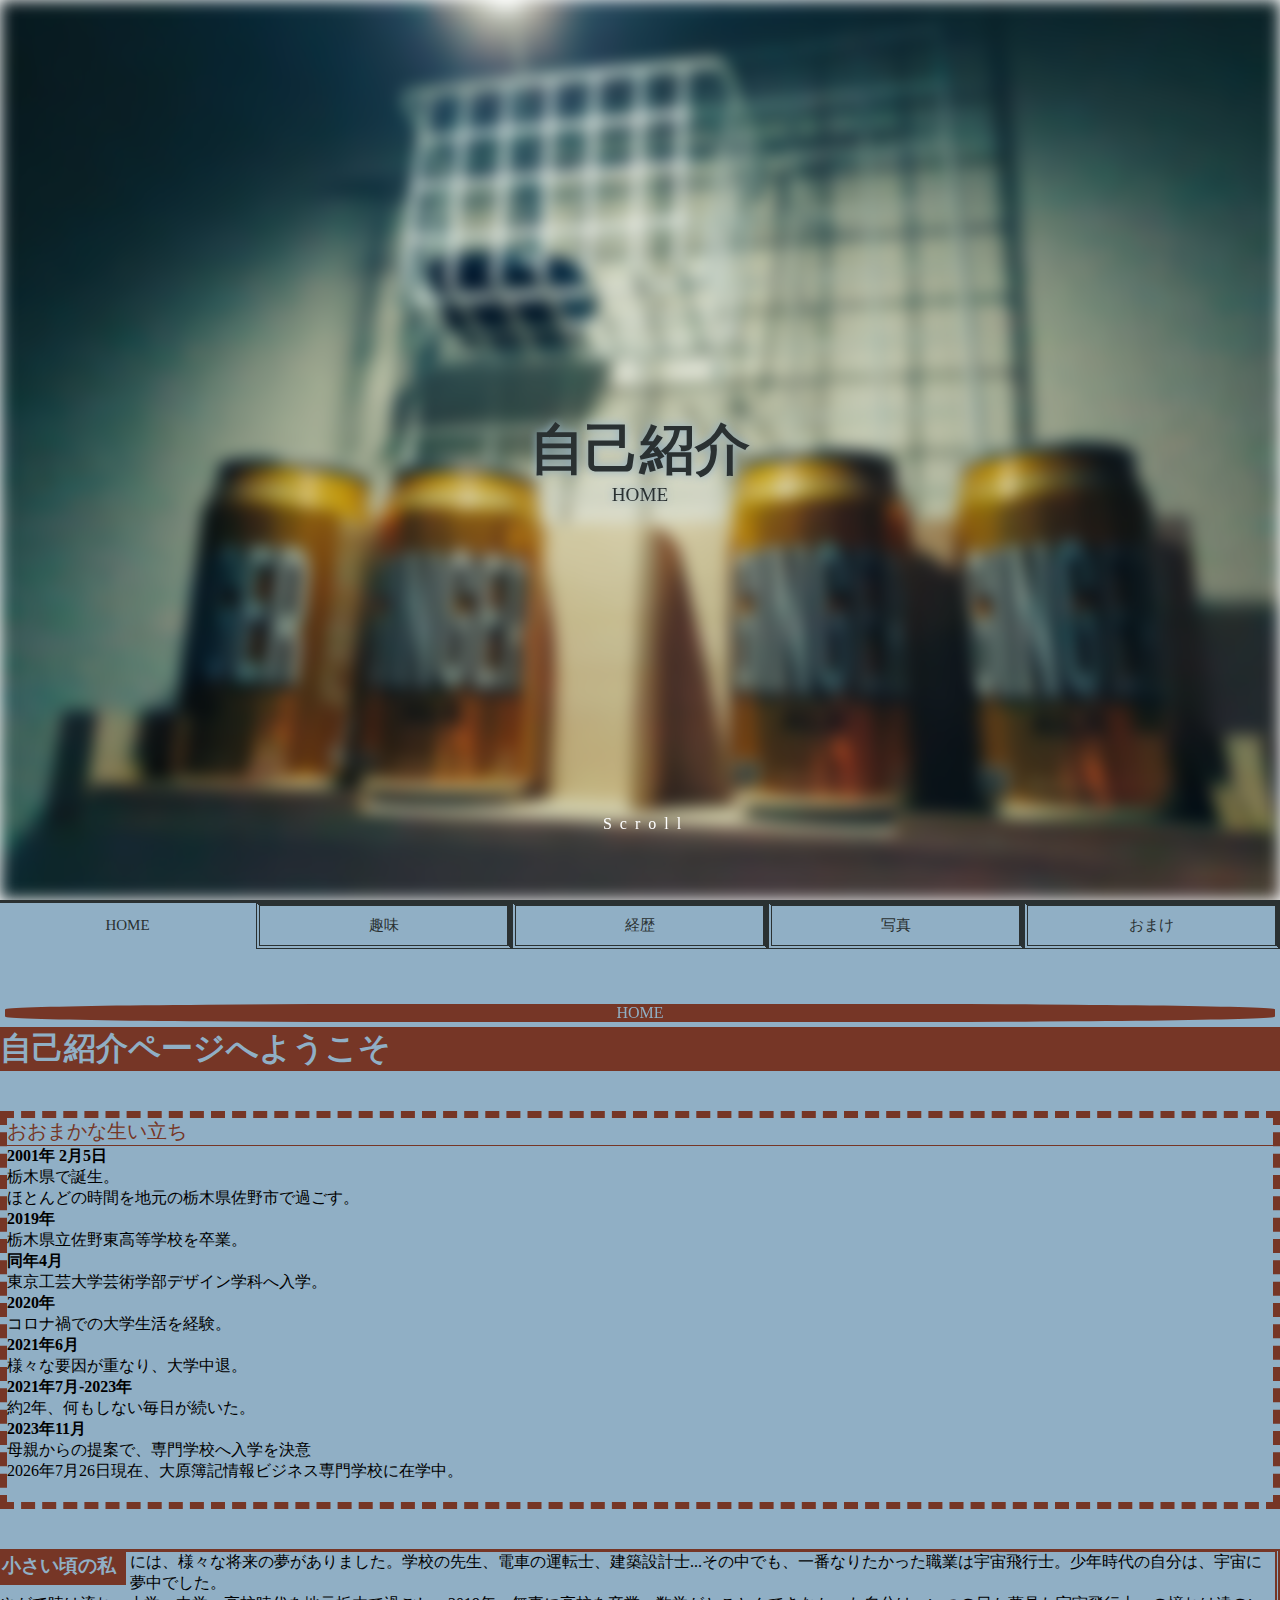
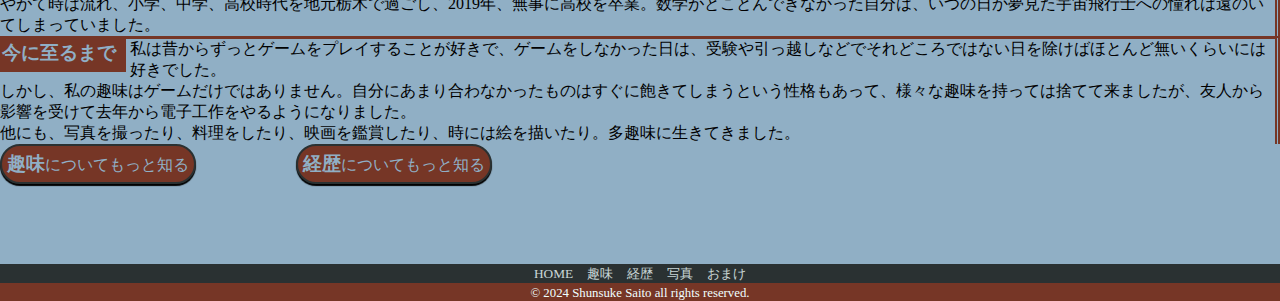
<file: index.html>
<!DOCTYPE html>
<html lang="ja">
  <head>
    <meta charset="UTF-8">
    <title>自己紹介ページ</title>
    <meta name="viewport" content="width=device-width,initial-scale=1.0">
    <link rel="stylesheet" href="ress.css">
    <link rel="stylesheet" href="style.css">
    <link rel="stylesheet" href="reset.css">
    <link rel=" icon" href="images/favicon (1).ico">
  </head>

  <!-- BODY -->
  <body>
    <div class="fadein"></div>
    <div class="content">
    <!-- HEADER -->
    <header id="header">
      <section>
        <big><big><big><h1 id="behind">自己紹介</h1></big></big></big>
        <big><p id="behind">HOME</p></big>
        <div class="scrolldown" ><span>Scroll</span></div>
      </section>
    </header>
    <!--/ HEADER /-->
    
    <!-- CONTAINER_RELATIVE -->
    <div id="container_rel">
        <nav id="global_navi" class="stickey">
            <ul>
                <li class="current" id="home"><a href="index.html">HOME</a></li>
                <li id="hobby"><a href="hobby.html">趣味</a></li>
                <li id="resume"><a href="resume.html">経歴</a></li>
                <li id="photo"><a href="picture.html">写真</a></li>
                <li id="extra"><a href="extra.html">おまけ</a></li>
            </ul>
        </nav>
        <!-- CONTAINER_ABSOLUTE -->
        <div id="container_abs">
            <div id="breadcrumb" class="stickeytopdown">
                <ol>
                <li><a href="index.html">HOME</a></li>
                </ol>
            </div>
        <!-- MAIN -->
        <div class="indexmain">
          <h1 class="title">自己紹介ページへようこそ</h1>
          <div id="bio">
            <p class="lead">おおまかな生い立ち</p>
            <p><strong>2001年 2月5日</strong><br>栃木県で誕生。</p>
            <p>ほとんどの時間を地元の栃木県佐野市で過ごす。</p>
            <p><strong>2019年</strong> <br>栃木県立佐野東高等学校を卒業。</p>
            <p><strong>同年4月</strong><br>東京工芸大学芸術学部デザイン学科へ入学。</p>
            <p><strong>2020年</strong><br>コロナ禍での大学生活を経験。</p>
            <p><strong>2021年6月</strong><br>様々な要因が重なり、大学中退。</p>
            <p><strong>2021年7月-2023年</strong><br>約2年、何もしない毎日が続いた。</p>
            <p><strong>2023年11月</strong><br>母親からの提案で、専門学校へ入学を決意</p>
            <p><div id="nowday">
            <script>
                  const options = { year: 'numeric', month: 'long', day: 'numeric' };
                  document.getElementById("nowday").innerHTML = new Date().toLocaleDateString('ja-JP', options);
              </script>現在、大原簿記情報ビジネス専門学校に在学中。
              </div>
            </p>
          </div>
          <div id="sections">
              <section>
                <h3>小さい頃の私</h3>
                <p>には、様々な将来の夢がありました。学校の先生、電車の運転士、建築設計士...その中でも、一番なりたかった職業は宇宙飛行士。少年時代の自分は、宇宙に夢中でした。</p>
                <p>やがて時は流れ、小学、中学、高校時代を地元栃木で過ごし、2019年、無事に高校を卒業。数学がとことんできなかった自分は、いつの日か夢見た宇宙飛行士への憧れは遠のいてしまっていました。</p>
              </section>
              <section>
                <h3>今に至るまで</h3>
                <p>私は昔からずっとゲームをプレイすることが好きで、ゲームをしなかった日は、受験や引っ越しなどでそれどころではない日を除けばほとんど無いくらいには好きでした。</p>
                <p>しかし、私の趣味はゲームだけではありません。自分にあまり合わなかったものはすぐに飽きてしまうという性格もあって、様々な趣味を持っては捨てて来ましたが、友人から影響を受けて去年から電子工作をやるようになりました。</p>
                <p>他にも、写真を撮ったり、料理をしたり、映画を鑑賞したり、時には絵を描いたり。多趣味に生きてきました。</p>
              </section>
              <sections id="box">
                  <div><big><strong><a href="hobby.html">趣味</strong></big>についてもっと知る</a></div>
                  <div><big><strong><a href="resume.html">経歴</strong></big>についてもっと知る</a></div>
              </sections>
            </div>
        </div>
          <!--/ MAIN /-->
      </div>
      <!--/ CONTAINER_ABSOLUTE /-->
    </div>
    <!--/ CONTAINER_RELATIVE /-->

    <!-- FOOTER -->
    <footer>
      <div id="footer_nav">
        <ul>  
          <li><a href="index.html">HOME</a></li>
          <li><a href="hobby.html">趣味</a></li>
          <li><a href="resume.html">経歴</a></li>
          <li><a href="picture.html">写真</a></li>
          <li><a href="extra.html">おまけ</a></li>
        </ul>
      </div>
      <div id="small">
        <small>&copy; 2024  Shunsuke Saito  all  rights  reserved. </small>
       </div>
    </footer>
    <!--/ FOOTER /-->
    </div>

  </body>
  <!--/ BODY /-->
</html>
</file>
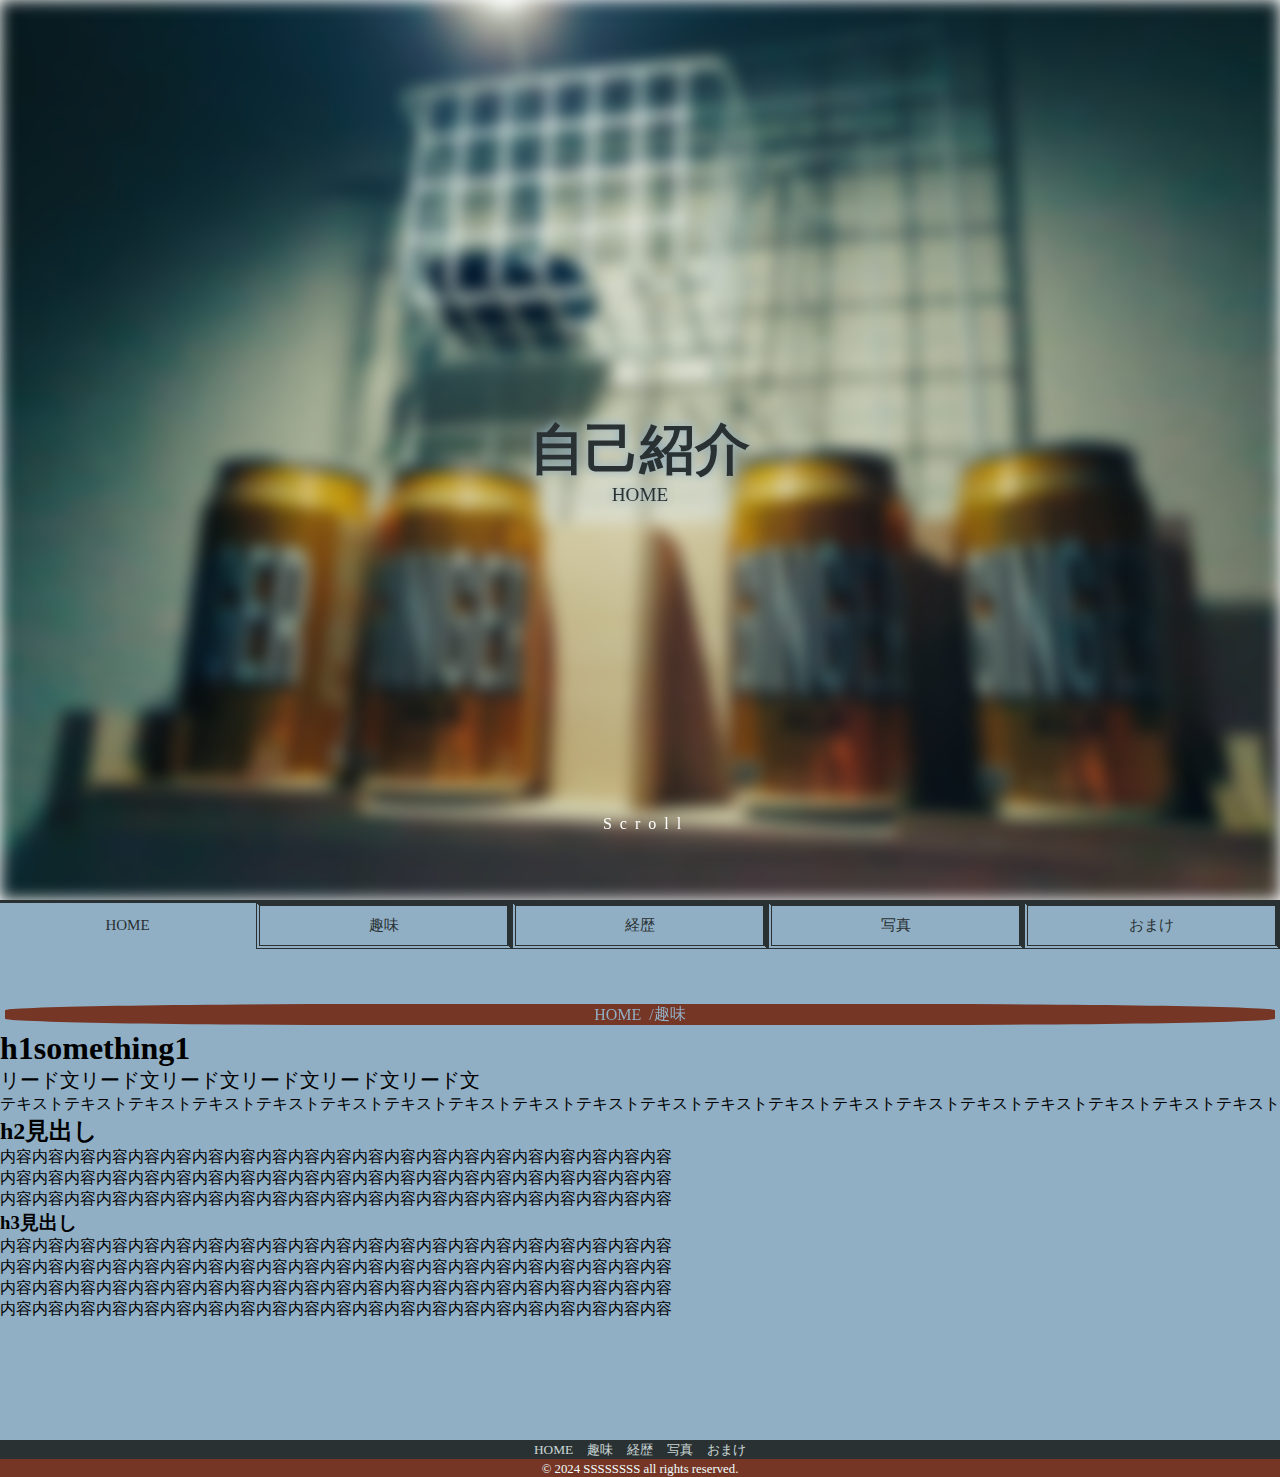
<file: base.html>
<!DOCTYPE html>
<html lang="ja">
  <head>
    <meta charset="UTF-8">
    <title>自己紹介ページ</title>
    <meta name="viewport" content="width=device-width,initial-scale=1.0">
    <link rel="stylesheet" href="ress.css">
    <link rel="stylesheet" href="style.css">
    <link rel="stylesheet" href="reset.css">
  </head>

  <!-- BODY -->
  <body>
    <div class="fadein"></div>
    <div class="content">
    <!-- HEADER -->
    <header id="header">
      <section>
        <big><big><big><h1 id="behind">自己紹介</h1></big></big></big>
        <big><p id="behind">HOME</p></big>
        <div class="scrolldown" ><span>Scroll</span></div>
      </section>
    </header>
    <!--/ HEADER /-->
    
    <!-- CONTAINER_RELATIVE -->
    <div id="container_rel">
        <nav id="global_navi" class="stickey">
          <ul>
            <li class="current" id="home"><a href="index.html">HOME</a></li>
            <li id="hobby"><a href="hobby.html">趣味</a></li>
            <li id="resume"><a href="resume.html">経歴</a></li>
            <li id="photo"><a href="picture.html">写真</a></li>
            <li id="extra"><a href="extra.html">おまけ</a></li>
          </ul>
        </nav>
      <!-- CONTAINER_ABSOLUTE -->
      <div id="container_abs">
          <div id="breadcrumb" class="stickeytopdown">
            <ol>
              <li><a href="index.html">HOME</a></li>
              <li>趣味</li>
            </ol>
          </div>
          <!-- MAIN -->
          <div class="main">
            <h1>h1something1</h1>
            <p class="lead">リード文リード文リード文リード文リード文リード文</p>
            <p>テキストテキストテキストテキストテキストテキストテキストテキストテキストテキストテキストテキストテキストテキストテキストテキストテキストテキストテキストテキスト</p>
            <section>
              <h2>h2見出し</h2>
              <p>内容内容内容内容内容内容内容内容内容内容内容内容内容内容内容内容内容内容内容内容内容</p>
              <p>内容内容内容内容内容内容内容内容内容内容内容内容内容内容内容内容内容内容内容内容内容</p>
              <p>内容内容内容内容内容内容内容内容内容内容内容内容内容内容内容内容内容内容内容内容内容</p>
            </section>
            <section>
              <h3>h3見出し</h3>
              <p>内容内容内容内容内容内容内容内容内容内容内容内容内容内容内容内容内容内容内容内容内容</p>
              <p>内容内容内容内容内容内容内容内容内容内容内容内容内容内容内容内容内容内容内容内容内容</p>
              <p>内容内容内容内容内容内容内容内容内容内容内容内容内容内容内容内容内容内容内容内容内容</p>
              <p>内容内容内容内容内容内容内容内容内容内容内容内容内容内容内容内容内容内容内容内容内容</p>
            </section>
          </div>
          <!--/ MAIN /-->
      </div>
      <!--/ CONTAINER_ABSOLUTE /-->
    </div>
    <!--/ CONTAINER_RELATIVE /-->

    <!-- FOOTER -->
    <footer>
      <div id="footer_nav">
        <ul>  
          <li><a href="index.html">HOME</a></li>
          <li><a href="something1">趣味</a></li>
          <li><a href="something2">経歴</a></li>
          <li><a href="something3">写真</a></li>
          <li><a href="something4">おまけ</a></li>
        </ul>
      </div>
      <div id="small">
        <small>&copy; 2024  SSSSSSSS  all  rights  reserved. </small>
       </div>
    </footer>
    <!--/ FOOTER /-->
    </div>

  </body>
  <!--/ BODY /-->
</html>
</file>
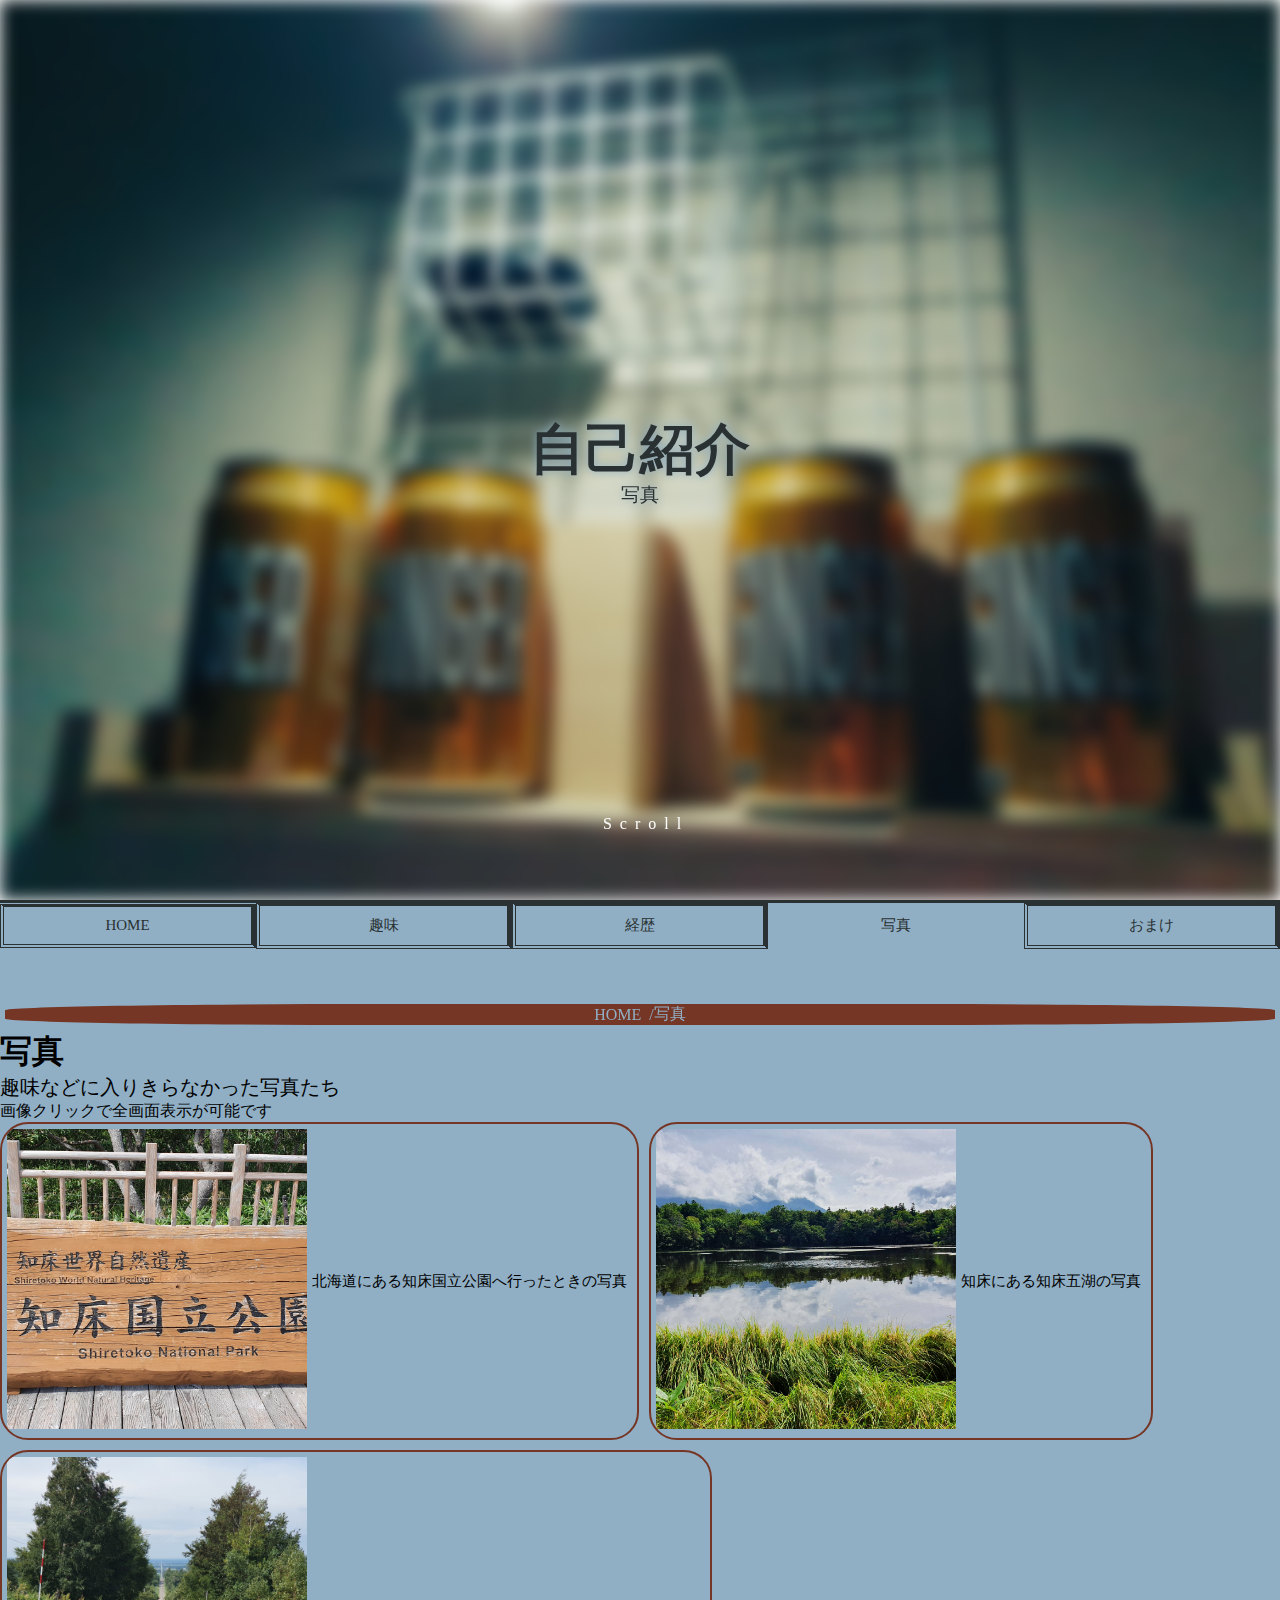
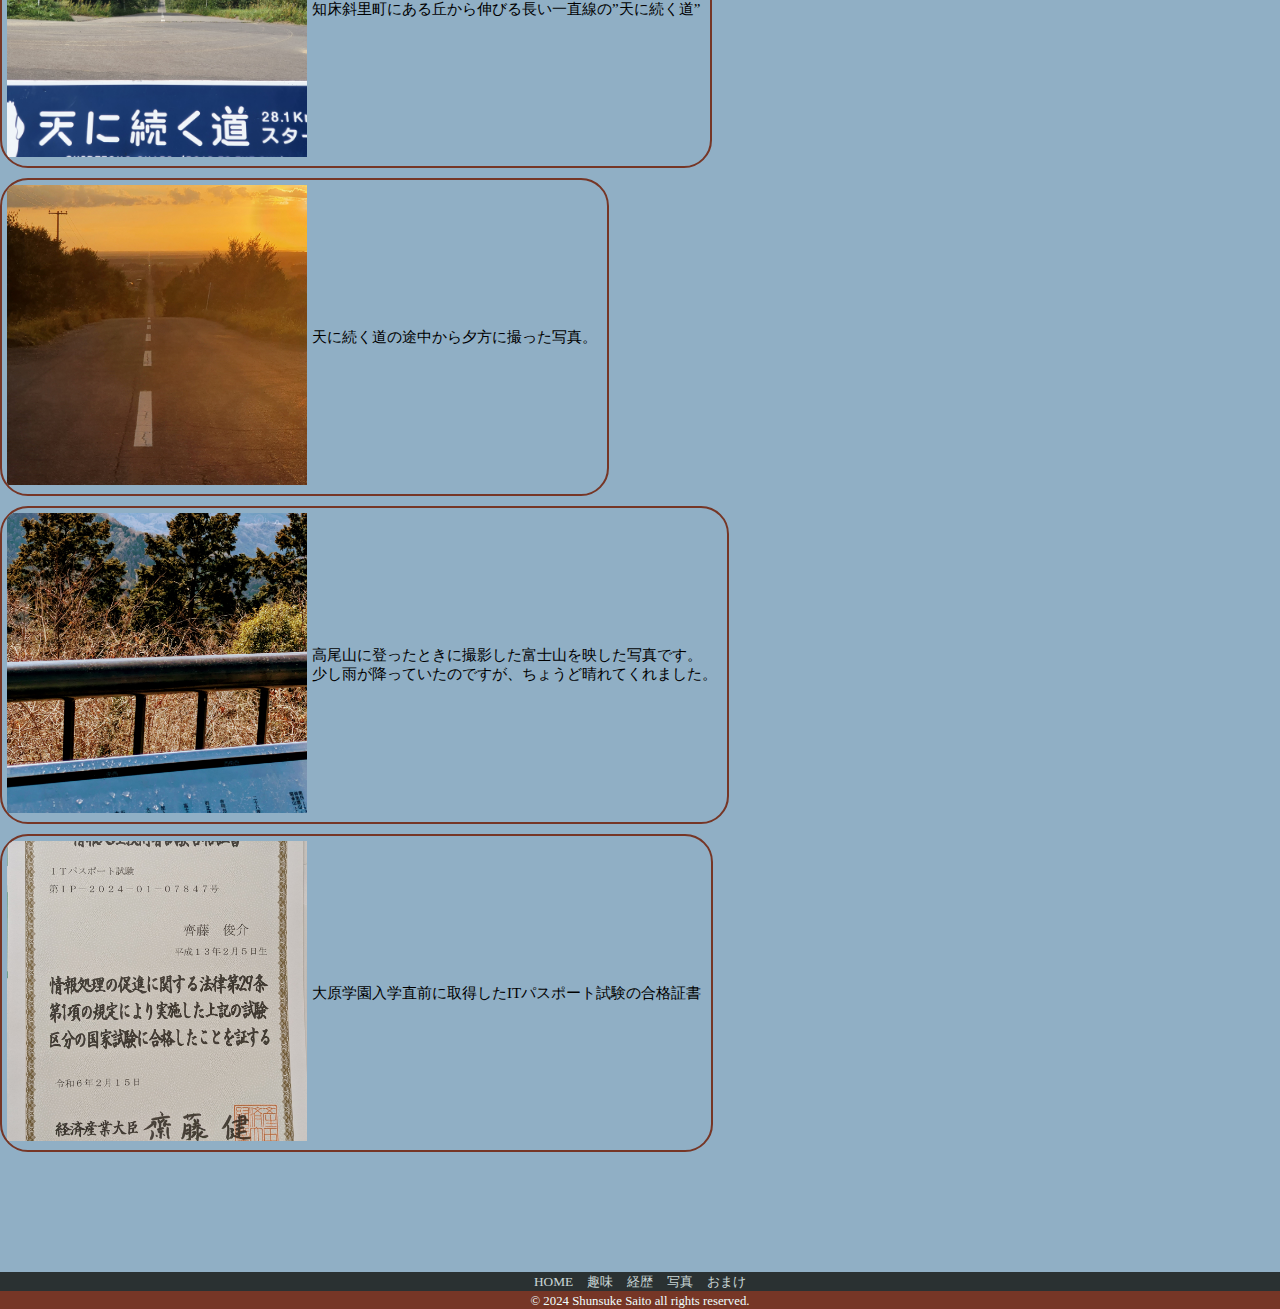
<file: picture.html>
<!DOCTYPE html>
<html lang="ja">
  <head>
    <meta charset="UTF-8">
    <title>写真 自己紹介ページ</title>
    <meta name="viewport" content="width=device-width,initial-scale=1.0">
    <link rel="stylesheet" href="ress.css">
    <link rel="stylesheet" href="style.css">
    <link rel="stylesheet" href="reset.css">
    <link rel=" icon" href="images/favicon (1).ico">
  </head>

  <!-- BODY -->
  <body>
    <div class="fadein"></div>
    <div class="content">
    <!-- HEADER -->
    <header id="header">
      <section>
        <big><big><big><h1 id="behind">自己紹介</h1></big></big></big>
        <big><p id="behind">写真</p></big>
        <div class="scrolldown" ><span>Scroll</span></div>
      </section>
    </header>
    <!--/ HEADER /-->
    
    <!-- CONTAINER_RELATIVE -->
    <div id="container_rel">
        <nav id="global_navi" class="stickey">
          <ul>
            <li id="home"><a href="index.html">HOME</a></li>
            <li id="hobby"><a href="hobby.html">趣味</a></li>
            <li id="resume"><a href="resume.html">経歴</a></li>
            <li class="current" id="photo"><a href="picture.html">写真</a></li>
            <li id="extra"><a href="extra.html">おまけ</a></li>
          </ul>
        </nav>
      <!-- CONTAINER_ABSOLUTE -->
      <div id="container_abs">
          <div id="breadcrumb" class="stickeytopdown">
            <ol>
              <li><a href="index.html">HOME</a></li>
              <li>写真</li>
            </ol>
          </div>
          <!-- MAIN -->
          <div class="picture-main">
            <h1>写真</h1>
            <p class="lead">趣味などに入りきらなかった写真たち</p>
            <p>画像クリックで全画面表示が可能です</p>
      <!--  ======================== copy & paste =========================
            <figure>
              <a href="" target="_blank"><img src="" alt="" border="0"width="30%" height="44%"></a>
              <figcaption></figcaption>
            </figure>
            =============================================================== -->
            <div>
              <figure>
                <a href="images/other/trip/20220904_101303.jpg" target="_blank"><img src="images/other/trip/20220904_101303.jpg" alt="知床国立公園の看板"  border="0"></a>
                <figcaption>北海道にある知床国立公園へ行ったときの写真</figcaption>
              </figure>
              <figure>
                <a href="images/other/trip/20220904_111455.jpg" target="_blank"><img src="images/other/trip/20220904_111455.jpg" alt="知床五湖"  border="0"></a>
                <figcaption>知床にある知床五湖の写真</figcaption>
              </figure>
              <figure>
                <a href="images/other/trip/20220905_104031(0).jpg" target="_blank"><img src="images/other/trip/20220905_104031(0).jpg" alt="天に続く道スタート地点からの道"  border="0"></a>
                <figcaption>知床斜里町にある丘から伸びる長い一直線の”天に続く道”</figcaption>
              </figure>
              <figure>
                <a href="images/other/trip/photo/20220903_172900.jpg" target="_blank"><img src="images/other/trip/photo/20220903_172900.jpg" alt="夕焼けがきれいな下り坂の写真"  border="0"></a>
                <figcaption>天に続く道の途中から夕方に撮った写真。</figcaption>
              </figure>
              <figure>
                <a href="images/other/trip/photo/PXL_20240320_040209418~2.jpg" target="_blank"><img src="images/other/trip/photo/PXL_20240320_040209418~2.jpg" alt="高尾山山頂から眺める富士山"  border="0"></a>
                <figcaption>高尾山に登ったときに撮影した富士山を映した写真です。<br>少し雨が降っていたのですが、ちょうど晴れてくれました。</figcaption>
              </figure>
              <figure>
                <a href="images/other/PXL_20240321_035059021.jpg" target="_blank"><img src="images/other/PXL_20240321_035059021.jpg" alt="ITパスポート試験合格証書"  border="0"></a>
                <figcaption>大原学園入学直前に取得したITパスポート試験の合格証書</figcaption>
              </figure>
            </div>
          </div>
          <!--/ MAIN /-->
      </div>
      <!--/ CONTAINER_ABSOLUTE /-->
    </div>
    <!--/ CONTAINER_RELATIVE /-->

    <!-- FOOTER -->
    <footer>
      <div id="footer_nav">
        <ul>  
          <li><a href="index.html">HOME</a></li>
          <li><a href="hobby.html">趣味</a></li>
          <li><a href="resume.html">経歴</a></li>
          <li><a href="picture.html">写真</a></li>
          <li><a href="extra.html">おまけ</a></li>
        </ul>
      </div>
      <div id="small">
        <small>&copy; 2024  Shunsuke Saito  all  rights  reserved. </small>
       </div>
    </footer>
    <!--/ FOOTER /-->
    </div>

  </body>
  <!--/ BODY /-->
</html>
</file>
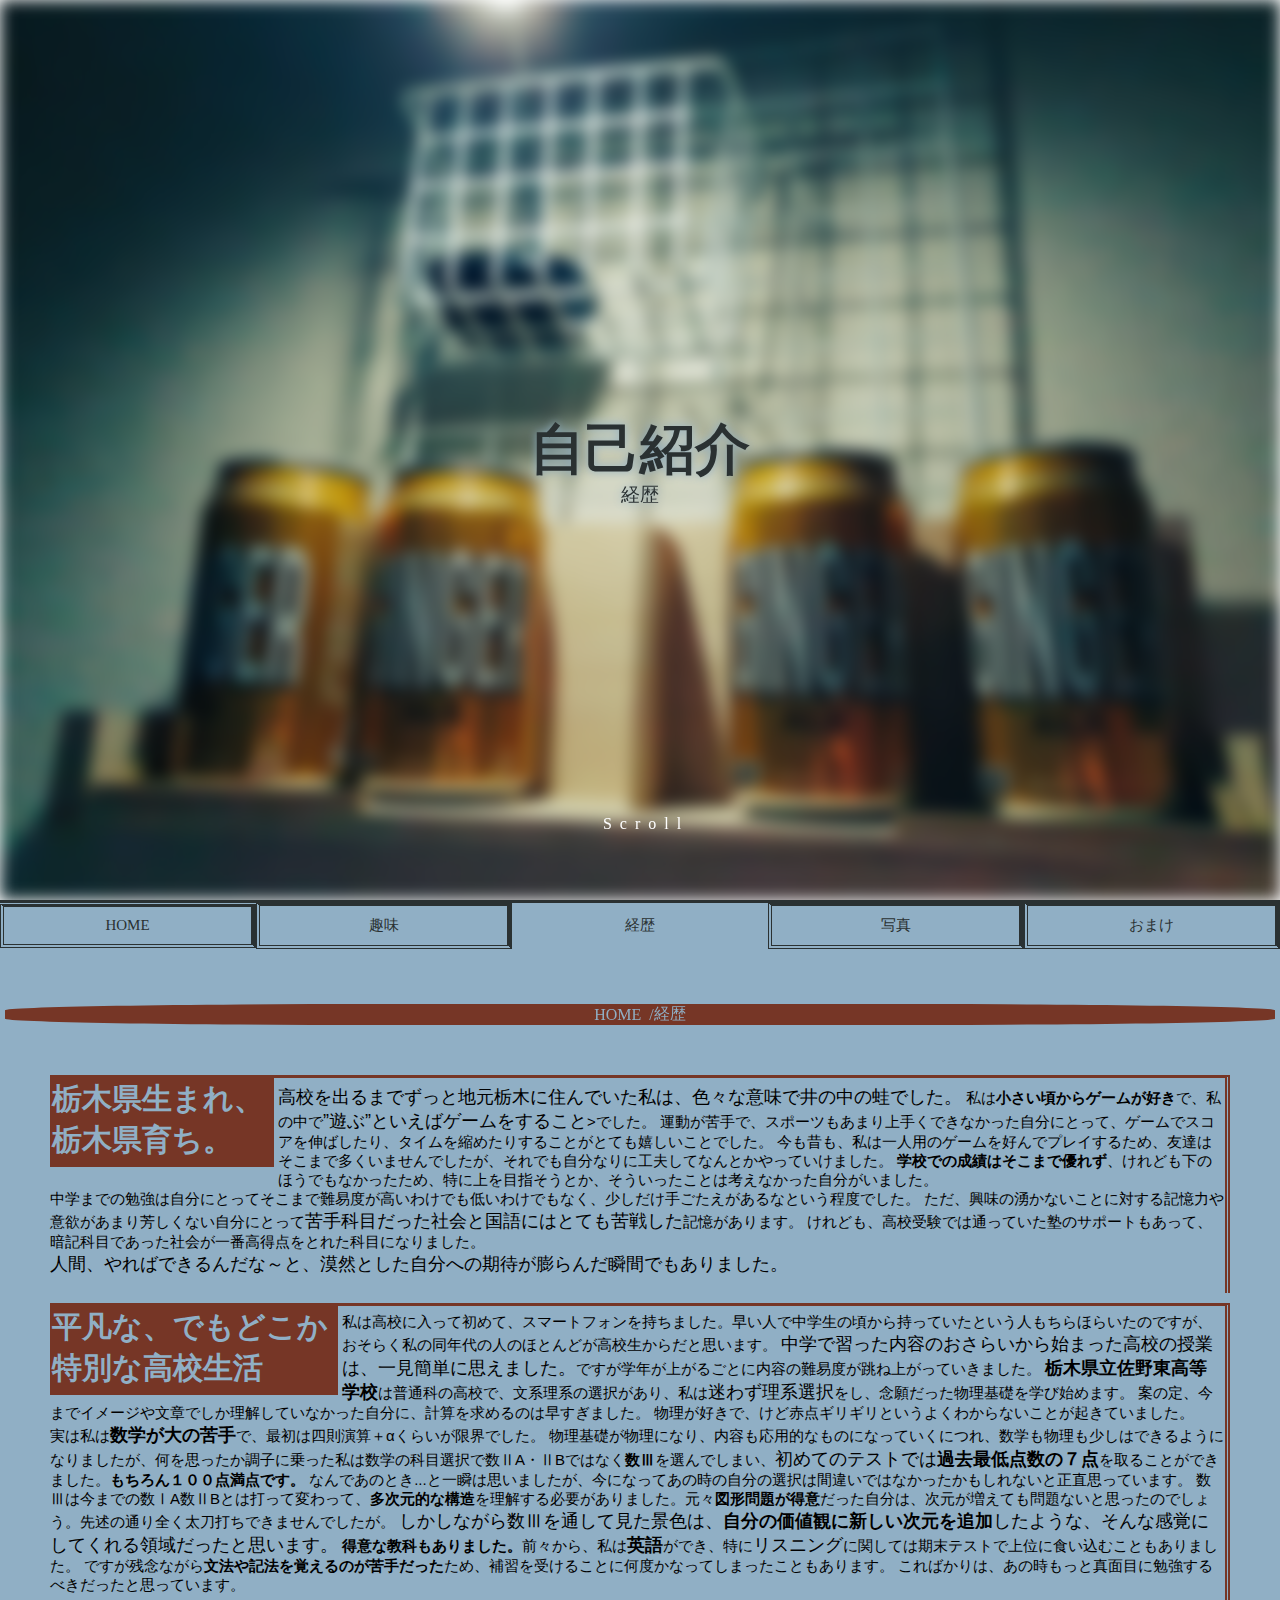
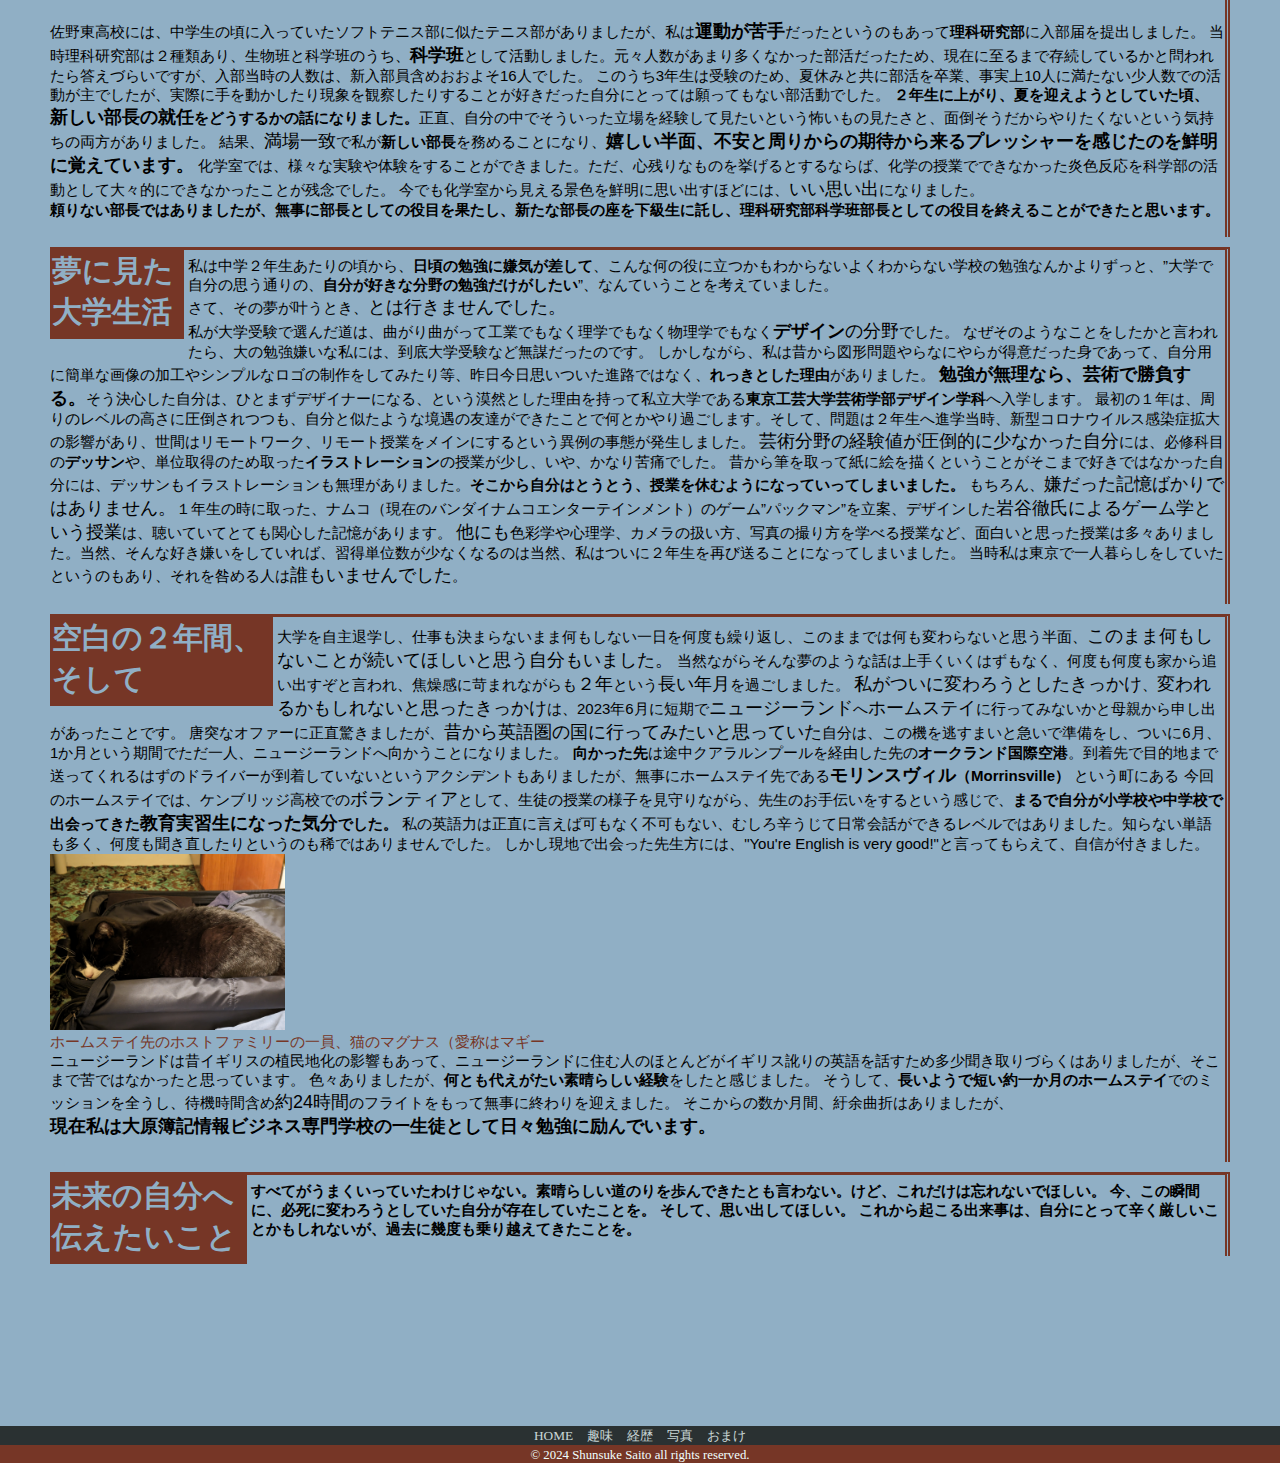
<file: resume.html>
<!DOCTYPE html>
<html lang="ja">
  <head>
    <meta charset="UTF-8">
    <title>経歴 自己紹介ページ</title>
    <meta name="viewport" content="width=device-width,initial-scale=1.0">
    <link rel="stylesheet" href="ress.css">
    <link rel="stylesheet" href="style.css">
    <link rel="stylesheet" href="reset.css">
    <link rel=" icon" href="images/favicon (1).ico">
  </head>

  <!-- BODY -->
  <body>
    <div class="fadein"></div>
    <div class="content">
    <!-- HEADER -->
    <header id="header">
      <section>
        <big><big><big><h1 id="behind">自己紹介</h1></big></big></big>
        <big><p id="behind">経歴</p></big>
        <div class="scrolldown" ><span>Scroll</span></div>
      </section>
    </header>
    <!--/ HEADER /-->
    
    <!-- CONTAINER_RELATIVE -->
    <div id="container_rel">
        <nav id="global_navi" class="stickey">
          <ul>
            <li id="home"><a href="index.html">HOME</a></li>
            <li id="hobby"><a href="hobby.html">趣味</a></li>
            <li class="current" id="resume"><a href="resume.html">経歴</a></li>
            <li id="photo"><a href="picture.html">写真</a></li>
            <li id="extra"><a href="extra.html">おまけ</a></li>
          </ul>
        </nav>
      <!-- CONTAINER_ABSOLUTE -->
      <div id="container_abs">
          <div id="breadcrumb" class="stickeytopdown">
            <ol>
              <li><a href="index.html">HOME</a></li>
              <li>経歴</li>
            </ol>
          </div>
          <!-- MAIN -->
          <div class="main">
            <div class="resume">
              <div id="earlylife">
                <section id="1">
                  <h1>栃木県生まれ、<br>栃木県育ち。</h1>
                  <p><big>高校を出るまでずっと地元栃木に住んでいた私は、色々な意味で井の中の蛙でした。</big>
                    私は<strong>小さい頃からゲームが好き</strong>で、私の中で<big>”遊ぶ”といえばゲームをすること</big>>でした。
                    運動が苦手で、スポーツもあまり上手くできなかった自分にとって、ゲームでスコアを伸ばしたり、タイムを縮めたりすることがとても嬉しいことでした。
                    今も昔も、私は一人用のゲームを好んでプレイするため、友達はそこまで多くいませんでしたが、それでも自分なりに工夫してなんとかやっていけました。
                    <strong>学校での成績はそこまで優れず</strong>、けれども下のほうでもなかったため、特に上を目指そうとか、そういったことは考えなかった自分がいました。<br>
                    中学までの勉強は自分にとってそこまで難易度が高いわけでも低いわけでもなく、少しだけ手ごたえがあるなという程度でした。
                    ただ、興味の湧かないことに対する記憶力や意欲があまり芳しくない自分にとって<big>苦手科目だった社会と国語にはとても苦戦した</big>記憶があります。
                    けれども、高校受験では通っていた塾のサポートもあって、暗記科目であった社会が一番高得点をとれた科目になりました。
                    <br><big>人間、やればできるんだな～と、漠然とした自分への期待が膨らんだ瞬間でもありました。</big>
                  </p><br>
                </section>
                <section id="2">
                  <h1>平凡な、でもどこか<br>特別な高校生活</h1>
                  <p>私は高校に入って初めて、スマートフォンを持ちました。早い人で中学生の頃から持っていたという人もちらほらいたのですが、おそらく私の同年代の人のほとんどが高校生からだと思います。
                    <big>中学で習った内容のおさらいから始まった高校の授業は、一見簡単に思えました。</big>ですが学年が上がるごとに内容の難易度が跳ね上がっていきました。
                    <strong><big>栃木県立佐野東高等学校</big></strong>は普通科の高校で、文系理系の選択があり、私は<big>迷わず理系選択</big>をし、念願だった物理基礎を学び始めます。
                    案の定、今までイメージや文章でしか理解していなかった自分に、計算を求めるのは早すぎました。
                    物理が好きで、けど赤点ギリギリというよくわからないことが起きていました。
                    <br>実は私は<strong><big>数学が大の苦手</big></strong>で、最初は四則演算＋αくらいが限界でした。
                    物理基礎が物理になり、内容も応用的なものになっていくにつれ、数学も物理も少しはできるようになりましたが、何を思ったか調子に乗った私は数学の科目選択で数ⅡA・ⅡBではなく<strong>数Ⅲ</strong>を選んでしまい、<big>初めてのテストでは<strong>過去最低点数の７点</strong></big>を取ることができました。<strong>もちろん１００点満点です。</strong>
                    なんであのとき...と一瞬は思いましたが、今になってあの時の自分の選択は間違いではなかったかもしれないと正直思っています。
                    数Ⅲは今までの数ⅠA数ⅡBとは打って変わって、<strong>多次元的な構造</strong>を理解する必要がありました。元々<strong>図形問題が得意</strong>だった自分は、次元が増えても問題ないと思ったのでしょう。先述の通り全く太刀打ちできませんでしたが。
                    <big>しかしながら数Ⅲを通して見た景色は、<strong>自分の価値観に新しい次元を追加</strong>したような、そんな感覚にしてくれる領域だったと思います。</big>
                    <strong>得意な教科もありました。</strong>前々から、私は<strong><big>英語</big></strong>ができ、特に<big>リスニング</big>に関しては期末テストで上位に食い込むこともありました。
                    ですが残念ながら<strong>文法や記法を覚えるのが苦手だった</strong>ため、補習を受けることに何度かなってしまったこともあります。
                    こればかりは、あの時もっと真面目に勉強するべきだったと思っています。<br><br>
                  </p>
                  <p>佐野東高校には、中学生の頃に入っていたソフトテニス部に似たテニス部がありましたが、私は<strong><big>運動が苦手</big></strong>だったというのもあって<strong></big>理科研究部</big></strong>に入部届を提出しました。
                    当時理科研究部は２種類あり、生物班と科学班のうち、<strong><big>科学班</big></strong>として活動しました。元々人数があまり多くなかった部活だったため、現在に至るまで存続しているかと問われたら答えづらいですが、入部当時の人数は、新入部員含めおおよそ16人でした。
                    このうち3年生は受験のため、夏休みと共に部活を卒業、事実上10人に満たない少人数での活動が主でしたが、実際に手を動かしたり現象を観察したりすることが好きだった自分にとっては願ってもない部活動でした。
                  <strong>２年生に上がり、夏を迎えようとしていた頃、<big>新しい部長の就任</big>をどうするかの話になりました。</strong>正直、自分の中でそういった立場を経験して見たいという怖いもの見たさと、面倒そうだからやりたくないという気持ちの両方がありました。
                    結果、<big>満場一致</big>で私が<strong>新しい部長</strong>を務めることになり、<strong><big>嬉しい半面、不安と周りからの期待から来るプレッシャーを感じたのを鮮明に覚えています。</big></strong>
                    化学室では、様々な実験や体験をすることができました。ただ、心残りなものを挙げるとするならば、化学の授業でできなかった炎色反応を科学部の活動として大々的にできなかったことが残念でした。
                    今でも化学室から見える景色を鮮明に思い出すほどには、<big>いい思い出</big>になりました。
                    <br><strong>頼りない部長ではありましたが、無事に部長としての役目を果たし、新たな部長の座を下級生に託し、理科研究部科学班部長としての役目を終えることができたと思います。</strong>
                  </p><br>
                </section>
                <section id="3">
                  <h1>夢に見た<br>大学生活</h1>
                  <p>私は中学２年生あたりの頃から、<strong>日頃の勉強に嫌気が差して</strong>、こんな何の役に立つかもわからないよくわからない学校の勉強なんかよりずっと、”大学で自分の思う通りの、<strong>自分が好きな分野の勉強だけがしたい</strong>”、なんていうことを考えていました。
                    <br>さて、その夢が叶うとき、<big>とは行きませんでした。</big><br>私が大学受験で選んだ道は、曲がり曲がって工業でもなく理学でもなく物理学でもなく<big><strong>デザイン</strong>の分野</big>でした。
                    なぜそのようなことをしたかと言われたら、大の勉強嫌いな私には、到底大学受験など無謀だったのです。
                    しかしながら、私は昔から図形問題やらなにやらが得意だった身であって、自分用に簡単な画像の加工やシンプルなロゴの制作をしてみたり等、昨日今日思いついた進路ではなく、<strong>れっきとした理由</strong>がありました。
                    <strong><big>勉強が無理なら、芸術で勝負する。</big></strong>そう決心した自分は、ひとまずデザイナーになる、という漠然とした理由を持って私立大学である<strong>東京工芸大学芸術学部デザイン学科</strong>へ入学します。
                    最初の１年は、周りのレベルの高さに圧倒されつつも、自分と似たような境遇の友達ができたことで何とかやり過ごします。そして、問題は２年生へ進学当時、新型コロナウイルス感染症拡大の影響があり、世間はリモートワーク、リモート授業をメインにするという異例の事態が発生しました。
                    <big>芸術分野の経験値が圧倒的に少なかった自分</big>には、必修科目の<strong>デッサン</strong>や、単位取得のため取った<strong>イラストレーション</strong>の授業が少し、いや、かなり苦痛でした。
                    昔から筆を取って紙に絵を描くということがそこまで好きではなかった自分には、デッサンもイラストレーションも無理がありました。<strong>そこから自分はとうとう、授業を休むようになっていってしまいました。</strong>
                    もちろん、<big>嫌だった記憶ばかりではありません。</big>１年生の時に取った、ナムコ（現在のバンダイナムコエンターテインメント）のゲーム”パックマン”を立案、デザインした<big>岩谷徹氏によるゲーム学という授業</big>は、聴いていてとても関心した記憶があります。
                    <big>他にも</big>色彩学や心理学、カメラの扱い方、写真の撮り方を学べる授業など、面白いと思った授業は多々ありました。当然、そんな好き嫌いをしていれば、習得単位数が少なくなるのは当然、私はついに２年生を再び送ることになってしまいました。
                    当時私は東京で一人暮らしをしていたというのもあり、それを咎める人は<big>誰もいませんでした</big>。
                  </p><br>
                </section>
                <section id="4">
                  <h1>空白の２年間、<br>そして</h1>
                  <p>大学を自主退学し、仕事も決まらないまま何もしない一日を何度も繰り返し、このままでは何も変わらないと思う半面、<big>このまま何もしないことが続いてほしいと思う自分もいました。</big>
                    当然ながらそんな夢のような話は上手くいくはずもなく、何度も何度も家から追い出すぞと言われ、焦燥感に苛まれながらも<big>２年</big>という<big>長い年月</big>を過ごしました。
                    <big>私がついに変わろうとしたきっかけ</big>、<big>変われるかもしれないと思ったきっかけ</big>は、2023年6月に短期で<big>ニュージーランド</big>へ<big>ホームステイ</big>に行ってみないかと母親から申し出があったことです。
                    唐突なオファーに正直驚きましたが、<big>昔から英語圏の国に行ってみたいと思っていた</big>自分は、この機を逃すまいと急いで準備をし、ついに6月、1か月という期間でただ一人、ニュージーランドへ向かうことになりました。
                    <strong>向かった先</strong>は途中クアラルンプールを経由した先の<strong>オークランド国際空港</strong>。到着先で目的地まで送ってくれるはずのドライバーが到着していないというアクシデントもありましたが、無事にホームステイ先である<strong><big>モリンスヴィル</big>（Morrinsville）</strong>
                    という町にある
                    今回のホームステイでは、ケンブリッジ高校での<big>ボランティア</big>として、生徒の授業の様子を見守りながら、先生のお手伝いをするという感じで、<strong>まるで自分が小学校や中学校で出会ってきた<big>教育実習生になった気分</big>でした。</strong>
                    私の英語力は正直に言えば可もなく不可もない、むしろ辛うじて日常会話ができるレベルではありました。知らない単語も多く、何度も聞き直したりというのも稀ではありませんでした。
                    しかし現地で出会った先生方には、"You're English is very good!"と言ってもらえて、自信が付きました。
                    <figure>
                      <a href="images/other/trip/photo/PXL_20230607_082158147.jpg"><img src="images/other/trip/photo/PXL_20230607_082158147.jpg" alt="開いたキャリーケースの中で寝る猫の写真" width="40%" height="50%"></a>
                      <figcaption>ホームステイ先のホストファミリーの一員、猫のマグナス（愛称はマギー</figcaption>
                    </figure>
                    ニュージーランドは昔イギリスの植民地化の影響もあって、ニュージーランドに住む人のほとんどがイギリス訛りの英語を話すため多少聞き取りづらくはありましたが、そこまで苦ではなかったと思っています。
                    色々ありましたが、<strong>何とも代えがたい素晴らしい経験</strong>をしたと感じました。
                  そうして、<strong>長いようで短い約一か月のホームステイ</strong>でのミッションを全うし、待機時間含め<big>約24時間</big>のフライトをもって無事に終わりを迎えました。
                    そこからの数か月間、紆余曲折はありましたが、<br><strong><big>現在私は大原簿記情報ビジネス専門学校の一生徒として日々勉強に励んでいます。</big></strong>
                  </p><br>
                </section>
                <section id="5">
                  <h1>未来の自分へ<br>伝えたいこと</h1>
                  <p><strong>すべてがうまくいっていたわけじゃない。素晴らしい道のりを歩んできたとも言わない。けど、これだけは忘れないでほしい。
                    今、この瞬間に、必死に変わろうとしていた自分が存在していたことを。
                    そして、思い出してほしい。
                    これから起こる出来事は、自分にとって辛く厳しいことかもしれないが、過去に幾度も乗り越えてきたことを。</strong>
                  </p><br>
                </section>
              </div>
            </div>
          </div>
          <!--/ MAIN /-->
      </div>
      <!--/ CONTAINER_ABSOLUTE /-->
    </div>
    <!--/ CONTAINER_RELATIVE /-->

    <!-- FOOTER -->
    <footer>
      <div id="footer_nav">
        <ul>  
          <li><a href="index.html">HOME</a></li>
          <li><a href="hobby.html">趣味</a></li>
          <li><a href="resume.html">経歴</a></li>
          <li><a href="picture.html">写真</a></li>
          <li><a href="extra.html">おまけ</a></li>
        </ul>
      </div>
      <div id="small">
        <small>&copy; 2024  Shunsuke Saito  all  rights  reserved. </small>
       </div>
    </footer>
    <!--/ FOOTER /-->
    </div>

  </body>
  <!--/ BODY /-->
</html>
</file>
<file: ress.css>
/*!
 * ress.css 窶｢ v1.2.2
 * MIT License
 * github.com/filipelinhares/ress
 */

/* # =================================================================
   # Global selectors
   # ================================================================= */

   html {
    box-sizing: border-box;
    overflow-y: scroll; /* All browsers without overlaying scrollbars */
    -webkit-text-size-adjust: 100%; /* iOS 8+ */
  }
  
  *,
  ::before,
  ::after {
    background-repeat: no-repeat; /* Set `background-repeat: no-repeat` to all elements and pseudo elements */
    box-sizing: inherit;
  }
  
  ::before,
  ::after {
    text-decoration: inherit; /* Inherit text-decoration and vertical align to ::before and ::after pseudo elements */
    vertical-align: inherit;
  }
  
  * {
    padding: 0; /* Reset `padding` and `margin` of all elements */
    margin: 0;
  }
  
  /* # =================================================================
     # General elements
     # ================================================================= */
  
  /* Add the correct display in iOS 4-7.*/
  audio:not([controls]) {
    display: none;
    height: 0;
  }
  
  hr {
    overflow: visible; /* Show the overflow in Edge and IE */
  }
  
  /*
  * Correct `block` display not defined for any HTML5 element in IE 8/9
  * Correct `block` display not defined for `details` or `summary` in IE 10/11
  * and Firefox
  * Correct `block` display not defined for `main` in IE 11
  */
  article,
  aside,
  details,
  figcaption,
  figure,
  footer,
  header,
  main,
  menu,
  nav,
  section,
  summary {
    display: block;
  }
  
  summary {
    display: list-item; /* Add the correct display in all browsers */
  }
  
  small {
    font-size: 80%; /* Set font-size to 80% in `small` elements */
  }
  
  [hidden],
  template {
    display: none; /* Add the correct display in IE */
  }
  
  abbr[title] {
    border-bottom: 1px dotted; /* Add a bordered underline effect in all browsers */
    text-decoration: none; /* Remove text decoration in Firefox 40+ */
  }
  
  a {
    background-color: transparent; /* Remove the gray background on active links in IE 10 */
    -webkit-text-decoration-skip: objects; /* Remove gaps in links underline in iOS 8+ and Safari 8+ */
  }
  
  a:active,
  a:hover {
    outline-width: 0; /* Remove the outline when hovering in all browsers */
  }
  
  code,
  kbd,
  pre,
  samp {
    font-family: monospace, monospace; /* Specify the font family of code elements */
  }
  
  b,
  strong {
    font-weight: bolder; /* Correct style set to `bold` in Edge 12+, Safari 6.2+, and Chrome 18+ */
  }
  
  dfn {
    font-style: italic; /* Address styling not present in Safari and Chrome */
  }
  
  /* Address styling not present in IE 8/9 */
  mark {
    background-color: #ff0;
    color: #000;
  }
  
  /* https://gist.github.com/unruthless/413930 */
  sub,
  sup {
    font-size: 75%;
    line-height: 0;
    position: relative;
    vertical-align: baseline;
  }
  
  sub {
    bottom: -0.25em;
  }
  
  sup {
    top: -0.5em;
  }
  
  /* # =================================================================
     # Forms
     # ================================================================= */
  
  input {
    border-radius: 0;
  }
  
  /* Apply cursor pointer to button elements */
  button,
  [type="button"],
  [type="reset"],
  [type="submit"],
  [role="button"] {
    cursor: pointer;
  }
  
  /* Replace pointer cursor in disabled elements */
  [disabled] {
    cursor: default;
  }
  
  [type="number"] {
    width: auto; /* Firefox 36+ */
  }
  
  [type="search"] {
    -webkit-appearance: textfield; /* Safari 8+ */
  }
  
  [type="search"]::-webkit-search-cancel-button,
  [type="search"]::-webkit-search-decoration {
    -webkit-appearance: none; /* Safari 8 */
  }
  
  textarea {
    overflow: auto; /* Internet Explorer 11+ */
    resize: vertical; /* Specify textarea resizability */
  }
  
  button,
  input,
  optgroup,
  select,
  textarea {
    font: inherit; /* Specify font inheritance of form elements */
  }
  
  optgroup {
    font-weight: bold; /* Restore the font weight unset by the previous rule. */
  }
  
  button {
    overflow: visible; /* Address `overflow` set to `hidden` in IE 8/9/10/11 */
  }
  
  /* Remove inner padding and border in Firefox 4+ */
  button::-moz-focus-inner,
  [type="button"]::-moz-focus-inner,
  [type="reset"]::-moz-focus-inner,
  [type="submit"]::-moz-focus-inner {
    border-style: 0;
    padding: 0;
  }
  
  /* Replace focus style removed in the border reset above */
  button:-moz-focusring,
  [type="button"]::-moz-focus-inner,
  [type="reset"]::-moz-focus-inner,
  [type="submit"]::-moz-focus-inner {
    outline: 1px dotted ButtonText;
  }
  
  button,
  html [type="button"], /* Prevent a WebKit bug where (2) destroys native `audio` and `video`controls in Android 4 */
  [type="reset"],
  [type="submit"] {
    -webkit-appearance: button; /* Correct the inability to style clickable types in iOS */
  }
  
  button,
  select {
    text-transform: none; /* Firefox 40+, Internet Explorer 11- */
  }
  
  /* Remove the default button styling in all browsers */
  button,
  input,
  select,
  textarea {
    background-color: transparent;
    border-style: none;
    color: inherit;
  }
  
  /* Style select like a standard input */
  select {
    -moz-appearance: none; /* Firefox 36+ */
    -webkit-appearance: none; /* Chrome 41+ */
  }
  
  select::-ms-expand {
    display: none; /* Internet Explorer 11+ */
  }
  
  select::-ms-value {
    color: currentColor; /* Internet Explorer 11+ */
  }
  
  legend {
    border: 0; /* Correct `color` not being inherited in IE 8/9/10/11 */
    color: inherit; /* Correct the color inheritance from `fieldset` elements in IE */
    display: table; /* Correct the text wrapping in Edge and IE */
    max-width: 100%; /* Correct the text wrapping in Edge and IE */
    white-space: normal; /* Correct the text wrapping in Edge and IE */
  }
  
  ::-webkit-file-upload-button {
    -webkit-appearance: button; /* Correct the inability to style clickable types in iOS and Safari */
    font: inherit; /* Change font properties to `inherit` in Chrome and Safari */
  }
  
  [type="search"] {
    -webkit-appearance: textfield; /* Correct the odd appearance in Chrome and Safari */
    outline-offset: -2px; /* Correct the outline style in Safari */
  }
  
  /* # =================================================================
     # Specify media element style
     # ================================================================= */
  
  img {
    border-style: none; /* Remove border when inside `a` element in IE 8/9/10 */
  }
  
  /* Add the correct vertical alignment in Chrome, Firefox, and Opera */
  progress {
    vertical-align: baseline;
  }
  
  svg:not(:root) {
    overflow: hidden; /* Internet Explorer 11- */
  }
  
  audio,
  canvas,
  progress,
  video {
    display: inline-block; /* Internet Explorer 11+, Windows Phone 8.1+ */
  }
  
  /* # =================================================================
     # Accessibility
     # ================================================================= */
  
  /* Hide content from screens but not screenreaders */
  @media screen {
    [hidden~="screen"] {
      display: inherit;
    }
    [hidden~="screen"]:not(:active):not(:focus):not(:target) {
      position: absolute !important;
      clip: rect(0 0 0 0) !important;
    }
  }
  
  /* Specify the progress cursor of updating elements */
  [aria-busy="true"] {
    cursor: progress;
  }
  
  /* Specify the pointer cursor of trigger elements */
  [aria-controls] {
    cursor: pointer;
  }
  
  /* Specify the unstyled cursor of disabled, not-editable, or otherwise inoperable elements */
  [aria-disabled] {
    cursor: default;
  }
  
  /* # =================================================================
     # Selection
     # ================================================================= */
  
  /* Specify text selection background color and omit drop shadow */
  
  ::-moz-selection {
    background-color: #b3d4fc; /* Required when declaring ::selection */
    color: #000;
    text-shadow: none;
  }
  
  ::selection {
    background-color: #b3d4fc; /* Required when declaring ::selection */
    color: #000;
    text-shadow: none;
  }
</file>
<file: style.css>
@charset "UTF-8";

/* ====================================== MAIN FRAME WORK ====================================== */
h1#behind {
    margin: auto;
}
#container_abs {
    padding-top: 50px;
}
figure {
    overflow: hidden;
}
figure a img {
    overflow: hidden;
    transition: 0.5s;
}
figure a img:hover {
    opacity: 80%;
    transform: scale(1.2,1.2);
    transition: 1s all;
}
.lead {
    font-size: 20px;
}
.title {
    background-color: #763626;
    color: #90AFC5;
}
/* ADJUST IMAGE SIZE */
@media screen and (max-width: 600px) {
    img {
        margin: 1px;
        max-width: 60%;
        object-fit: fill;
        padding: 2px;
    }
}

    /* ---GLOBAL NAVIGATION--- */
    #global_navi {
        margin: 0 0;
        overflow: hidden;
        width: 100%;
        z-index: 10;
    }
    #global_navi ul {
        align-items: center;
        display: flex;
        justify-content: center;
        list-style: none;
        margin: 0;
        padding: 0;
    }
    #global_navi ul li::before,
    #global_navi ul li::after {
        height: 0;
        left: 0;
        width: calc(100%-20px);
    }
    #global_navi ul li::before{
        bottom: 100%;
        border-right: solid 20px transparent;
    }
    #global_navi ul li::after {
        border-left: solid 20px transparent;
        border-top: solid 20px #2A3132;
        top: 100%;
    }
    #global_navi ul li {
        background: #90AFC5;
        cursor: pointer;
        display: left;
        font-size: 15px;
        position: relative;
        text-transform: uppercase;
        text-align: center;
        width: 475px;
    }
    
    /* --- BORDER SETTINGS --- */
    #global_navi ul li a {
        border-color: #2A3132 #2A3132 #2A3132 #2A3132;
        border-style: solid solid double double;
        border-width: 3px 5px 4.5px 4.5px;
        color: #2A3132;
        display: block;
        padding: 10px;
        text-decoration: none;
        transition: 0.66s;
    }
    #global_navi ul li a:hover {
        background-color: #2A3132;
        border-color: #90AFC5 #90AFC5 #90AFC5 #90AFC5;
        border-style:0 solid double double;
        border-width: 3px 5px 4.5px 4.5px;
        color: #90AFC5;
        transition: 0.1s;
    }
    #global_navi ul li.current a{
        background-color: #90AFC5;
        border-color: #90AFC5 #90AFC5 #90AFC5 #90AFC5;
        color: #2A3132;
    }

    /* --- BREAD CRUMB --- */
    #breadcrumb {
        background: #763626;
        border-radius: 30%;
        display: right;
        margin: 5px;
        overflow: hidden;
        z-index: 10;
    }
    #breadcrumb ol {
        align-items: center;
        display: flex;
        justify-content: center;
        padding: 0;
        margin: 0;
    }
    #breadcrumb ol li {
        color: #90AFC5;
        display: flex;
        display: inline-block;
        text-align: center;
    }
    #breadcrumb ol li::after {
        content: "/";
        padding-left: 8px;
    }
    #breadcrumb ol li:last-child::after {
        content: none;
    }
    #breadcrumb ol li a {
        color: #90AFC5;
        text-decoration: none;
    }
    #breadcrumb ol li a:hover {
        color: #2A3132;
        text-decoration: none;
        text-shadow: #fff 1px 1px 7px;
        transition: 0.26s;
    }

    .stickey{
        top: 1px;
        position: sticky;
        position: -webkit-sticky;
    }
    .stickeytopdown{
        top: 55px;
        position: sticky;
        position: -webkit-sticky;
    }
    
    li#home::before {
        background: black;
        background-clip: text;
        bottom: 0;
        content: '';
        left: 0;
        opacity: 1;
        position: absolute;
        right: 100%;
        top: 0;
        transition: all 0.5s;
        z-index: -1;
    }
    li#home:hover::before {
        left: 0;
        opacity: 0.5;
        right: 0;
    }


/* ========== FOTTER ========== */
/* ---FOTTER NAVI--- */
footer {
    background-color: #2A3132;
    text-align: center;
}
footer #footer_nav {
    margin: 0;
    padding:  0;
}
footer #footer_nav ul {
    list-style: none;
    margin: 0;
    padding: 0;
}
footer #footer_nav ul li {
    display: inline;
    font-size: smaller;
    margin: 5px;
    padding: 0px;
}
footer #footer_nav ul li a {
    color: azure;
    list-style: none;
    opacity: 0.8;
    text-decoration: none;
}
footer #footer_nav ul li a:hover {
    opacity: 1;
    transition: 0.45s;
}
footer #footer_nav ul li a:hover::after {
    background-color: #000000;
    opacity: 0.9;
}
    #small {
        background-color: #763626;
        block-size: auto;
        color: azure;
        float: top;
        position: static;
        text-align: center;
        text-shadow: #aaaaaa;
    }
    

/* !!!SCROLL TEXT AND ANIMATIONS!!! */
    .scrolldown {
        bottom: 10px;
        height: 50px;
        left: 49.45%;
        position: absolute;
    }
    .scrolldown span {
        color: #fff;
        font-size: 1em;
        left:-30px;
        letter-spacing: 0.5em;
        position: absolute;
        text-shadow: blanchedalmond aquamarine;
        top: -25px;
    }
    .scrolldown::after {
        content: "";
        /* content position */
        left: 10px;
        position: absolute;
        top: 10px;
        /* line shape */
        animation: pathmove 1.45s ease-in-out infinite;
        background: azure;
        height: 24px;
        opacity: 0;
        width: 0.8px;
    }   @keyframes pathmove {
            0%{
                height: 8px;
                opacity: 0;
                top: 0;
            }
            50%{
                height: 16.5px;
                opacity: 1;
                top: 13px;
            }
            100%{
                height: 26px;
                opacity: 0;
                top: 0;
            }
        }


/* ====================================== INDEX.HTML ====================================== */

.indexmain {
    display: right;
    margin: auto;
    padding: auto;
}
#bio {
    border:dashed #763626 7px;
    padding-bottom: 20px;
    margin-top: 40px;
    margin-bottom: 40px;
}
#bio .lead {
    border-bottom: solid #763626 1px;
    color: #763626;
    text-decoration: bold;
}
#box div {
    background-color: #763626;
    border:solid 2px;
    border-color: #2A3132;
    border-radius: 30px;
    box-shadow: #000000 0 2px 1px 0;
    float: left;
    margin-right: 100px;
    overflow: hidden;
    padding: 5px;
    transition: 0.4s;
}
#box div:hover {
    color: #763626;
    transition: 0.24s;
}
#box div a {
    color: #90AFC5;
    text-decoration: none;
}
#box div a:hover {
    color: #2A3132;
    opacity: 70%;
}
.indexmain div section {
    border-top: solid #763626 3px;
    border-right: double #763626 5px;
}
.indexmain #sections h3{
    background-color: #763626;
    border: solid #763626 2px;
    color: #90AFC5;
    display: flex;
    float: left;
    margin: -1px 4px 7px 0;
    padding-right: 8px;
    padding-bottom: 4px;
}
    

/* ====================================== HOBBY.HTML ====================================== */

.hobmain.hob1 {
    margin: 100px;
}
#electro figure {
    align-items: center;
    border: solid #2A3132 2px;
    border-radius: 20px;
    display: flex;
    flex-direction: row;
    margin-top: 10px;
    margin-bottom: 10px;
    padding: 5px;
}
#electro figure a img {
    background-color: #90AFC5;
    height:350px;
    object-fit:contain;
    width:350px;
}
@media screen and (max-width: 600px) {
    #electro figure {
        align-items: center;
        border: solid #2A3132 2px;
        border-radius: 28px;
        display: flex;
        flex-direction: column;
        margin-top: 0px;
        margin-bottom: 0px;
        padding: 2px;
    }
    #electro figure a img {
        height: 250px;
        margin: 0px;
        width: 350px;
    }
    
}
/* ====================================== RESUME.HTML ====================================== */


#earlylife {
    font-family: Arial, Helvetica, sans-serif;
    font-size: 15px;
    margin: 50px;
}
#earlylife section figure a img {
    height: 20%;
    width: 20%;
}
#earlylife section figure figcaption {
    color: #763626;
}
#earlylife section {
    border-top: solid #763626 3px;
    border-right: double #763626 5px;
    margin-bottom: 10px;
}
#earlylife section h1 {
    background-color: #763626;
    border: solid #763626 2px;
    color: #90AFC5;
    display: flex;
    float: left;
    margin: -1px 4px 7px 0;
    padding-right: 8px;
    padding-bottom: 4px;
}
#earlylife section p {
    padding-top: 7px;
}

/* ====================================== PICTURE.HTML ====================================== */

.picture-main div {
    display: flex;
    flex-wrap: wrap;
    gap: 10px;
}
.picture-main div figure {
    align-items: center;
    border: solid #763626 2px;
    border-radius: 28px;
    display: flex;
    flex-direction: row;
    padding: 5px;
}
.picture-main div figure a img {
    background-color: #90AFC5;
    height:300px;
    object-fit:cover;
    width:300px;
}

.picture-main div figure figcaption {
    font-size: 15px;
    padding: 5px;
}

/* ====================================== EXTRA.HTML ====================================== */
.extramain section {
    display: flex;
    flex-wrap: wrap;
    gap: 10px;
    margin: 1px;
}
#food figure {
    align-items: center;
    border: solid #763626 2px;
    border-radius: 20px;
    display: flex;
    flex-direction: column;
    padding: 5px;
}
#photo figure {
    align-items: center;
    border: solid #763626 2px;
    border-radius: 20px;
    display: flex;
    flex-direction: column;
    padding: 5px;
}
.extramain * figure a img {
    background-color: #90AFC5;
    height:300px;
    object-fit:cover;
    width:300px;
}
.a-href a {
    background-color: azure;
    border-radius: 8px;
    color: #2A3132;
    display: flex;
    font-size: 20px;
    margin-bottom: 10px;
    padding-bottom: 10px;
}
</file>
